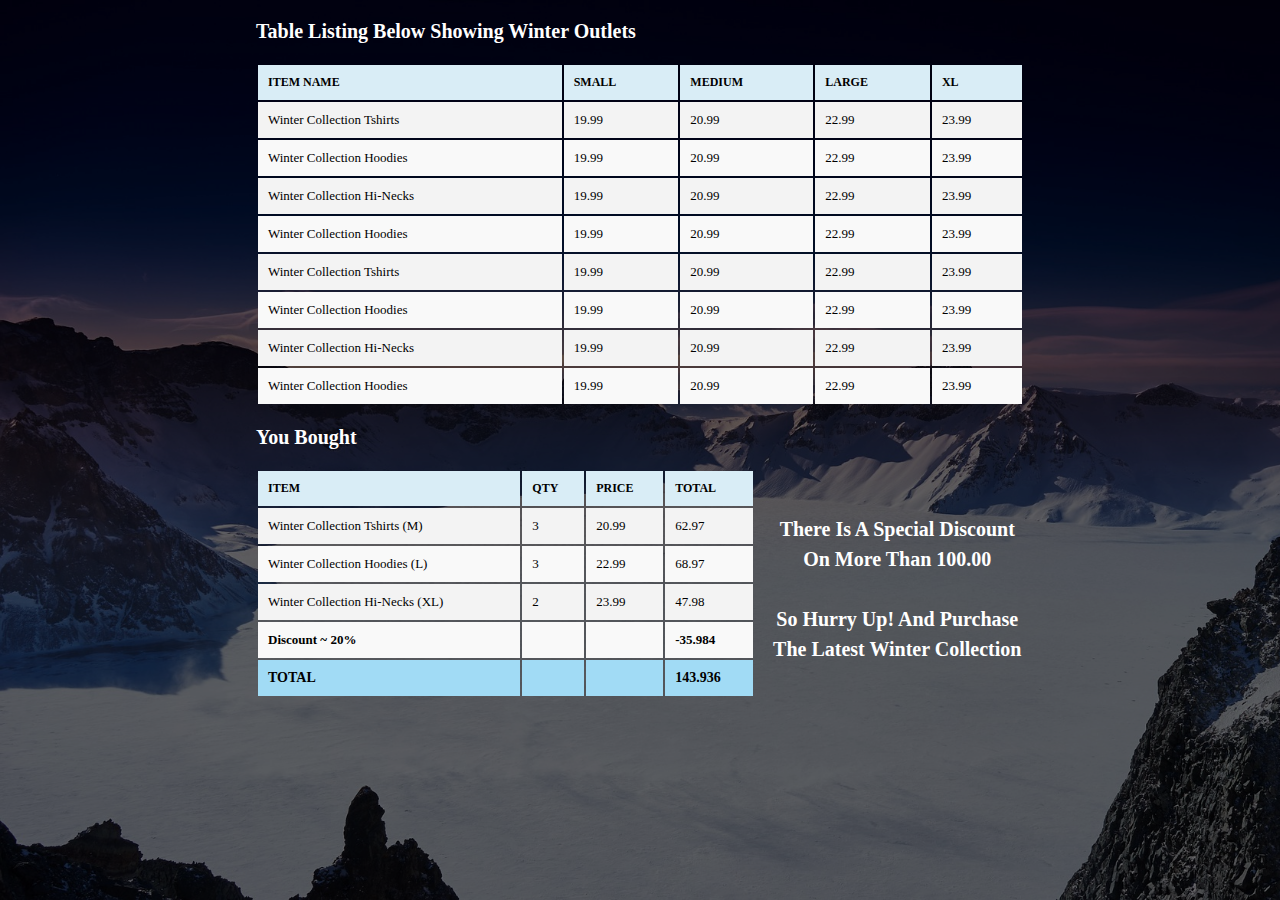
<file: index.html>
<!DOCTYPE html>
<html lang="en">
<head>
    <meta charset="UTF-8">
    <title>Table Assignment</title>
    <link rel="stylesheet" href="css/style.css">
</head>
<body>
    <div class="main">
        <div class="container">
            <h1>Table Listing Below Showing Winter Outlets</h1>
            <table>
                <thead>
                    <tr>
                        <th>Item Name</th>
                        <th>Small</th>
                        <th>Medium</th>
                        <th>Large</th>
                        <th>XL</th>
                    </tr>
                </thead>
                <tbody>
                    <tr class="odd">
                        <td>Winter Collection Tshirts</td>
                        <td>19.99</td>
                        <td>20.99</td>
                        <td>22.99</td>
                        <td>23.99</td>
                    </tr>
                    <tr class="even">
                        <td>Winter Collection Hoodies</td>
                        <td>19.99</td>
                        <td>20.99</td>
                        <td>22.99</td>
                        <td>23.99</td>
                    </tr>
                    <tr class="odd">
                        <td>Winter Collection Hi-Necks</td>
                        <td>19.99</td>
                        <td>20.99</td>
                        <td>22.99</td>
                        <td>23.99</td>
                    </tr>
                    <tr class="even">
                        <td>Winter Collection Hoodies</td>
                        <td>19.99</td>
                        <td>20.99</td>
                        <td>22.99</td>
                        <td>23.99</td>
                    </tr>
                    <tr class="odd">
                        <td>Winter Collection Tshirts</td>
                        <td>19.99</td>
                        <td>20.99</td>
                        <td>22.99</td>
                        <td>23.99</td>
                    </tr>
                    <tr class="even">
                        <td>Winter Collection Hoodies</td>
                        <td>19.99</td>
                        <td>20.99</td>
                        <td>22.99</td>
                        <td>23.99</td>
                    </tr>
                    <tr class="odd">
                        <td>Winter Collection Hi-Necks</td>
                        <td>19.99</td>
                        <td>20.99</td>
                        <td>22.99</td>
                        <td>23.99</td>
                    </tr>
                    <tr class="even">
                        <td>Winter Collection Hoodies</td>
                        <td>19.99</td>
                        <td>20.99</td>
                        <td>22.99</td>
                        <td>23.99</td>
                    </tr>
                </tbody>
            </table>
            <h2>You Bought</h2>
            <table class="your-purchases">
                <thead>
                    <tr>
                        <th>Item</th>
                        <th>Qty</th>
                        <th>Price</th>
                        <th>Total</th>
                    </tr>
                </thead>
                <tbody>
                    <tr class="odd">
                        <td>Winter Collection Tshirts (M) </td>
                        <td>3</td>
                        <td>20.99</td>
                        <td>62.97</td>
                    </tr>
                    <tr class="even">
                        <td>Winter Collection Hoodies (L) </td>
                        <td>3</td>
                        <td>22.99</td>
                        <td>68.97</td>
                    </tr>
                    <tr class="odd">
                        <td>Winter Collection Hi-Necks (XL) </td>
                        <td>2</td>
                        <td>23.99</td>
                        <td>47.98</td>
                    </tr>
                    <tr class="even">
                        <th>Discount ~ 20%</td>
                        <td></td>
                        <td></td>
                        <th>-35.984</th>
                    </tr>
                </tbody>
                <tfoot>
                    <tr>
                        <td>Total</td>
                        <td></td>
                        <td></td>
                        <td>143.936</td>
                    </tr>
                </tfoot>
            </table>
            <div class="discount">
                There is a special discount <br /> On more than 100.00 <br /> <br /> So Hurry up! and Purchase <br /> the Latest Winter Collection
            </div>
        </div>
    </div>
</body>
</html>
</file>
<file: css/style.css>
.container {
    float: none;
    margin: 0 auto;
    width: 60%;
}
body {
    background-image: url('../images/background.jpg');
    padding: 0;
    margin: 0;
    float: left;
    width: 100%;
    background-repeat: no-repeat;
    background-size: cover;
}
.main {
    float: left;
    width: 100%;
    background-color: rgba(0, 0, 0, 0.58);
    height: 100vh;
}
h1,h2 {
    text-align: left;
    font-family: "Open Sans";
    font-weight: 600;
    font-size: 20px;
    color: #fff;
    margin: 20px 0;
}

table {
    width: 100%;
    font-family: "Open Sans";
}
thead {
    background: #D9EDF6;
    text-align: left;
    font-size: 12px;
    font-weight: 600;
    text-transform: uppercase;
}
tfoot {
    background: #a1dbf5;
    text-align: left;
    font-size: 12px;
    font-weight: 600;
    text-transform: uppercase;
}
tfoot tr td {
    padding: 10px 10px;
    font-size: 14px;
}
thead tr th {
    padding: 10px 10px;
}
tbody {
    text-align: left;
    font-size: 13px;
}
tbody tr td,tbody tr th {
    padding: 10px 10px;
}
tbody tr.odd {
    background: #F3F3F3;
}
tbody tr.even {
    background: #F9F9F9;
}
tbody tr:hover {
    cursor: pointer;
    background: #f0f8ff;
}
table.your-purchases {
    width: 65%;
    float: left;
}
.discount {
    float: left;
    width: 33%;
    margin-left: 2%;
    color: #fff;
    text-align: center;
    font-family: "Open Sans";
    line-height: 30px;
    font-size: 20px;
    font-weight: 600;
    text-transform: capitalize;
    margin-top: 45px;
}
</file>
